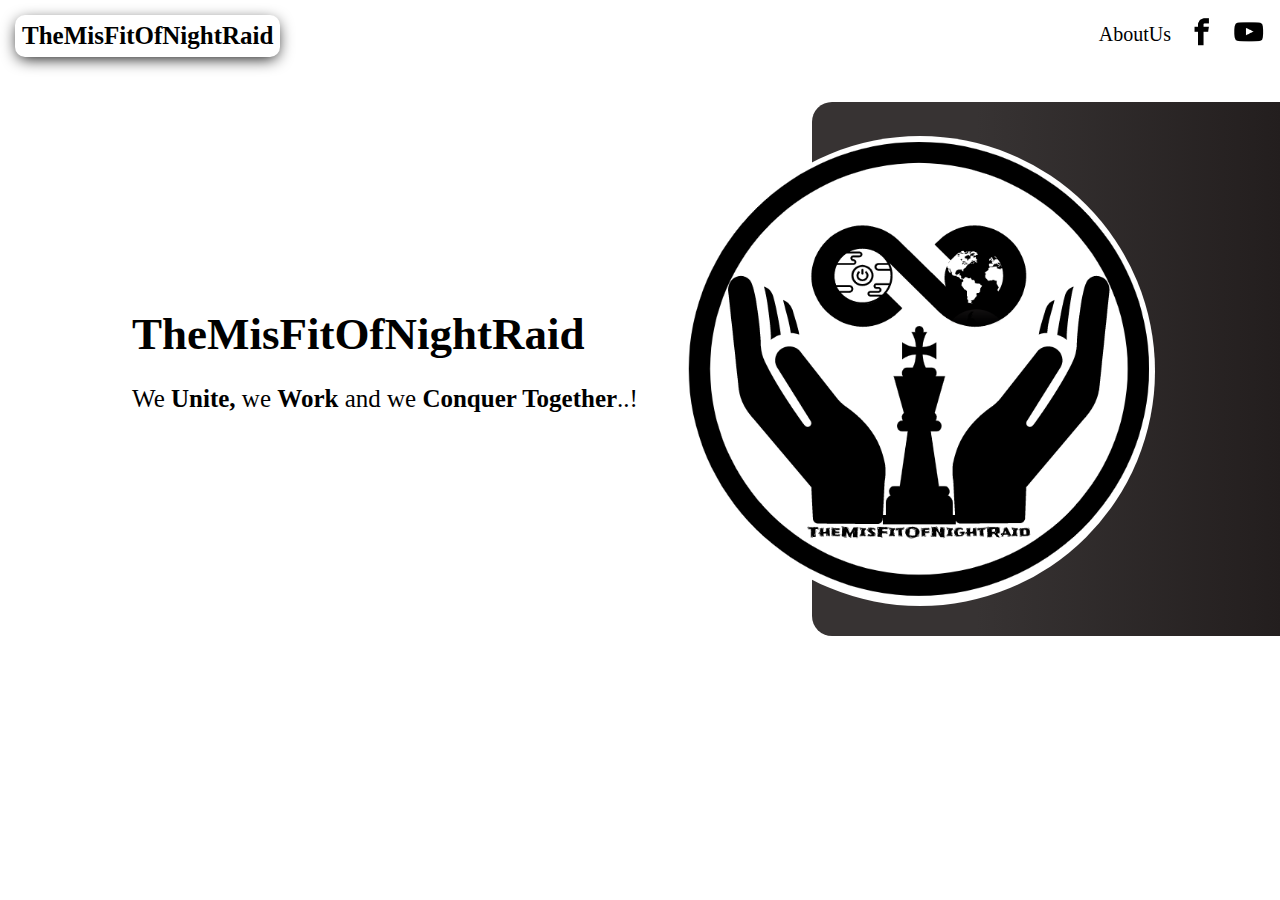
<file: index.html>
<!DOCTYPE html>
<html lang="en">
  <head>
    <meta charset="UTF-8" />
    <meta http-equiv="X-UA-Compatible" content="IE=edge" />
    <meta name="viewport" content="width=device-width, initial-scale=1.0" />
    <title>TMONR | Home</title>
    <link
      rel="shortcut icon"
      href="static/imgs/themisfitofnightraid.png"
      type="image/x-icon"
    />
    <link rel="stylesheet" href="static/index.css" />
  </head>
  <body>
    <div class="mainContainer">
      <nav id="navBar">
        <div class="logo">
          <strong>TheMisFitOfNightRaid</strong>
        </div>
        <div class="contents">
          <a href="about.html">AboutUs</a>
          <a href="https://www.facebook.com/themisfitofnightraid">
            <img src="static/imgs/facebook-icon.png" />
          </a>
          <a href="https://www.youtube.com/channel/UCzE5BAcjrHUPPDdN7sXwsTw">
            <img src="static/imgs/youtube-icon.png" />
          </a>
        </div>
      </nav>
      <div class="bContents">
        <div class="data1">
          <h1>TheMisFitOfNightRaid</h1>
          <p>
            We <strong>Unite, </strong> we <strong>Work</strong> and we
            <strong>Conquer Together</strong>..!
          </p>
        </div>
        <div class="bLogo">
          <img src="static/imgs/themisfitofnightraid.png" />
        </div>
        <span id="blackBG"></span>
    </div>
    <!-- for mobile only -->
    <div class="navbarM">
        <div class="bIcons">
            <a href="https://www.facebook.com/themisfitofnightraid">
                <img src="static/imgs/facebook-icon.png" />
            </a>
            <a href="https://www.youtube.com/channel/UCzE5BAcjrHUPPDdN7sXwsTw">
                <img src="static/imgs/youtube-icon.png" />
            </a>
        </div>
        <div class="navButton">
            <a href="about.html" class="btn">AboutUs</a>
       </div>
    </div>
    </div>
  </body>
</html>
<!-- Creator: D~Evil NightRaid  -->
</file>
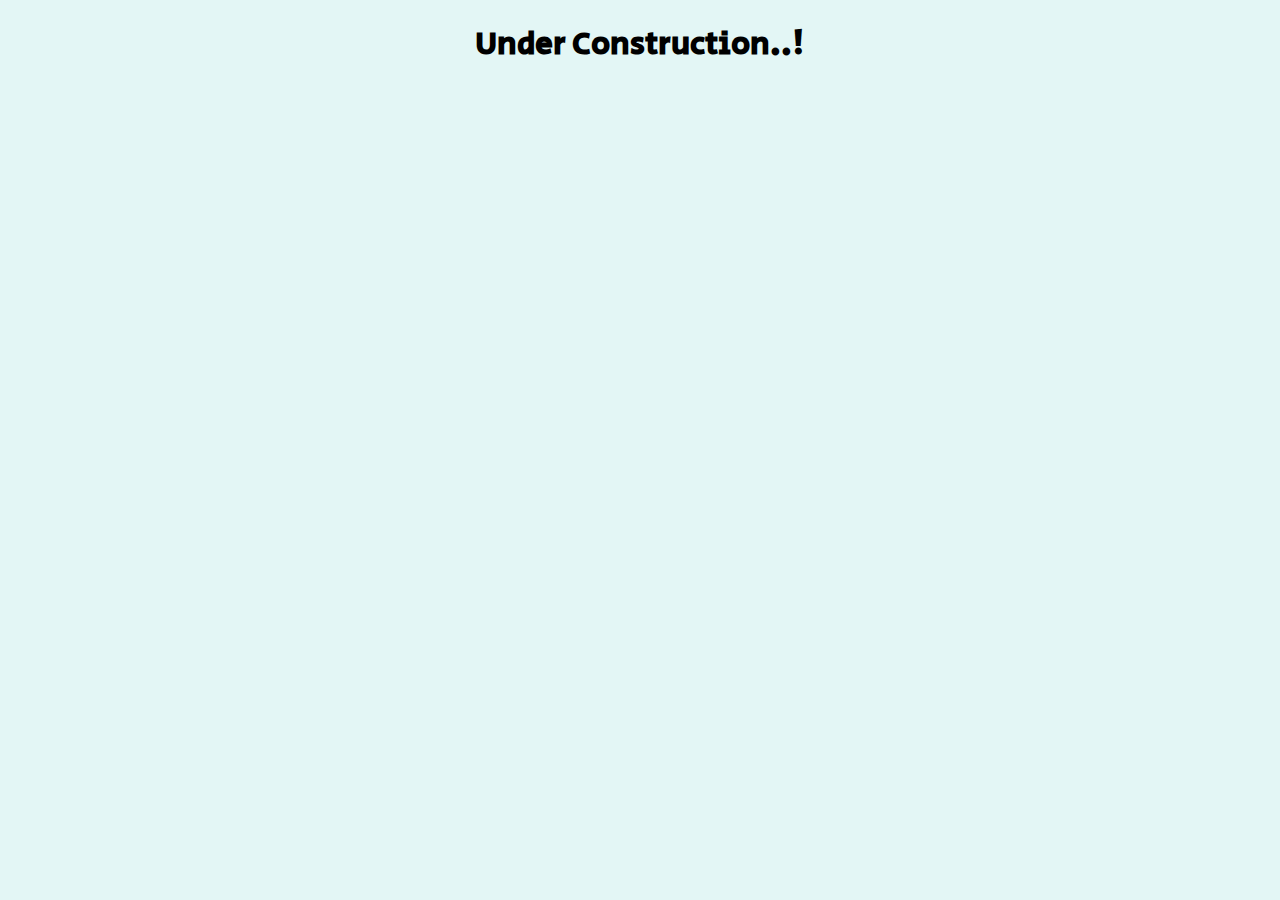
<file: about.html>
<!DOCTYPE html>
<html lang="en">
<head>
    <meta charset="UTF-8">
    <meta http-equiv="X-UA-Compatible" content="IE=edge">
    <meta name="viewport" content="width=device-width, initial-scale=1.0">
    <title>TMONR | About</title>
    <link rel="shortcut icon" href="static/imgs/themisfitofnightraid.png" type="image/x-icon">
    <link rel="stylesheet" href="static/about.css">
</head>
<body>
    <h1>Under Construction..!</h1>
</body>
</html>
<!-- Creator: D~Devil NightRaid  -->
</file>
<file: static/index.css>
body {
  margin: 0;
  padding: 0;
}

/* For navbar */
#navBar {
  display: flex;
  box-sizing: border-box;
  justify-content: space-between;
  padding: 15px;
}
#navBar img {
  height: 30px;
  width: 32px;
}
#navBar a {
  text-decoration: none;
  color: #000;
  font-size: 20px;
}
.logo {
  padding: 7px;
  font-size: 25px;
  border-radius: 10px;
  box-sizing: border-box;
  box-shadow: 0px 4px 16px -3px;
}
.contents {
  display: flex;
  justify-content: center;
  align-items: center;
  flex-direction: row;
  gap: 15px;
}
.contents a::after {
  content: "";
  display: block;
  width: 0;
  height: 2.5px;
  background-color: #000;
  transition: width 0.3s ease-in;
}
.contents a:hover::after {
  width: 100%;
}

/* Body part  */
.bContents {
  margin-top: 4rem;
  display: flex;
  flex-direction: row;
  justify-content: center;
  align-items: center;
  gap: 40px;
}
.data1 {
  padding: 7px;
}
.data1 h1 {
  margin: 0;
  font-size: 45px;
  font-weight: bolder;
}
.data1 p {
  font-size: 25px;
}
.bLogo img {
  height: calc(30rem - 10px);
  width: calc(30rem - 10px);
  border-radius: 50%;
}

#blackBG {
  display: block;
  height: calc(34rem - 10px);
  width: calc(30rem - 10px);
  background: linear-gradient(to right, rgb(55, 51, 51) 35%, rgb(35, 30, 30));
  position: absolute;
  top: calc(7rem - 10px);
  right: calc(10rem - 12px);
  transform: translateX(150px);
  border-radius: 20px 0 0 20px;
  z-index: -1;
}
.navbarM {
  display: none;
}
/* Responsive */
@media screen and (max-width: 767px) {
  #navBar {
    justify-content: center;
    align-items: center;
  }
  .contents {
    display: none;
  }
  .bContents .data1 h1 {
    display: none;
  }
  #blackBG {
    display: none;
  }
  .bContents {
    display: flex;
    flex-direction: column-reverse;
    gap: 7px;
  }
  .bLogo img {
    height: calc(15rem - 10px);
    width: calc(15rem - 10px);
  }
  .data1 {
    text-align: center;
    text-align-last: center;
  }
  .navbarM {
    display: flex;
    flex-direction: column;
    justify-content: center;
    align-items: center;
  }
  .navbarM .bIcons {
    display: flex;
    flex-direction: row;
    gap: 10rem;
  }
  .navbarM .bIcons img {
    height: 30px;
    width: 32px;
  }
  .navButton {
    display: block;
    margin-top: 4rem;
    font-family: "Acme", sans-serif;
  }
  .btn {
    position: relative;
    text-decoration: none;
    font-size: 18px;
    color: rgb(0, 0, 0);
    padding: 5px 10px;
    border: 2px solid #000000;
  }
  .btn::before,
  .btn::after {
    content: "";
    position: absolute;
    width: 10px;
    height: 10px;
    border: inherit;
    transition: all 0.5s;
  }
  .btn::before {
    top: -12px;
    left: -12px;
    border-width: 2px 0 0 2px;
  }
  .btn::after {
    bottom: -12px;
    right: -12px;
    border-width: 0 2px 2px 0;
  }
  .btn:hover::before,
  .btn:hover::after {
    width: calc(100% + 23px);
    height: calc(100% + 23px);
  }
}

/* For Tablets/iPad  */
@media screen and (min-width: 767px) and (max-width: 1023px) {
  #navBar {
    justify-content: center;
    align-items: center;
  }
  .contents {
    display: none;
  }
  .bContents .data1 h1 {
    display: none;
  }
  #blackBG {
    display: none;
  }
  .bContents {
    display: flex;
    flex-direction: column-reverse;
    gap: 7px;
    margin-top: 15rem;
  }
  .bLogo img {
    height: calc(15rem - 10px);
    width: calc(15rem - 10px);
  }
  .data1 {
    text-align: center;
    text-align-last: center;
  }
  .navbarM {
    display: flex;
    flex-direction: column;
    justify-content: center;
    align-items: center;
  }
  .navbarM .bIcons {
    display: flex;
    flex-direction: row;
    gap: 10rem;
  }
  .navbarM .bIcons img {
    height: 30px;
    width: 32px;
  }
  .navButton {
    display: block;
    margin-top: 4rem;
    font-family: "Acme", sans-serif;
  }
  .btn {
    position: relative;
    text-decoration: none;
    font-size: 18px;
    color: rgb(0, 0, 0);
    padding: 5px 10px;
    border: 2px solid #000000;
  }
  .btn::before,
  .btn::after {
    content: "";
    position: absolute;
    width: 10px;
    height: 10px;
    border: inherit;
    transition: all 0.5s;
  }
  .btn::before {
    top: -12px;
    left: -12px;
    border-width: 2px 0 0 2px;
  }
  .btn::after {
    bottom: -12px;
    right: -12px;
    border-width: 0 2px 2px 0;
  }
  .btn:hover::before,
  .btn:hover::after {
    width: calc(100% + 23px);
    height: calc(100% + 23px);
  }
}
</file>
<file: static/about.css>
@import url('https://fonts.googleapis.com/css2?family=Pacifico&family=Rubik+Dirt&family=Secular+One&display=swap');

body{
    margin: 0;
    padding: 0;
    background-color: #E3F6F5;
	display: flex;
	flex-direction: column;
	justify-content: center;
	align-items: center;
	font-family: 'Secular One', sans-serif;
}
</file>
